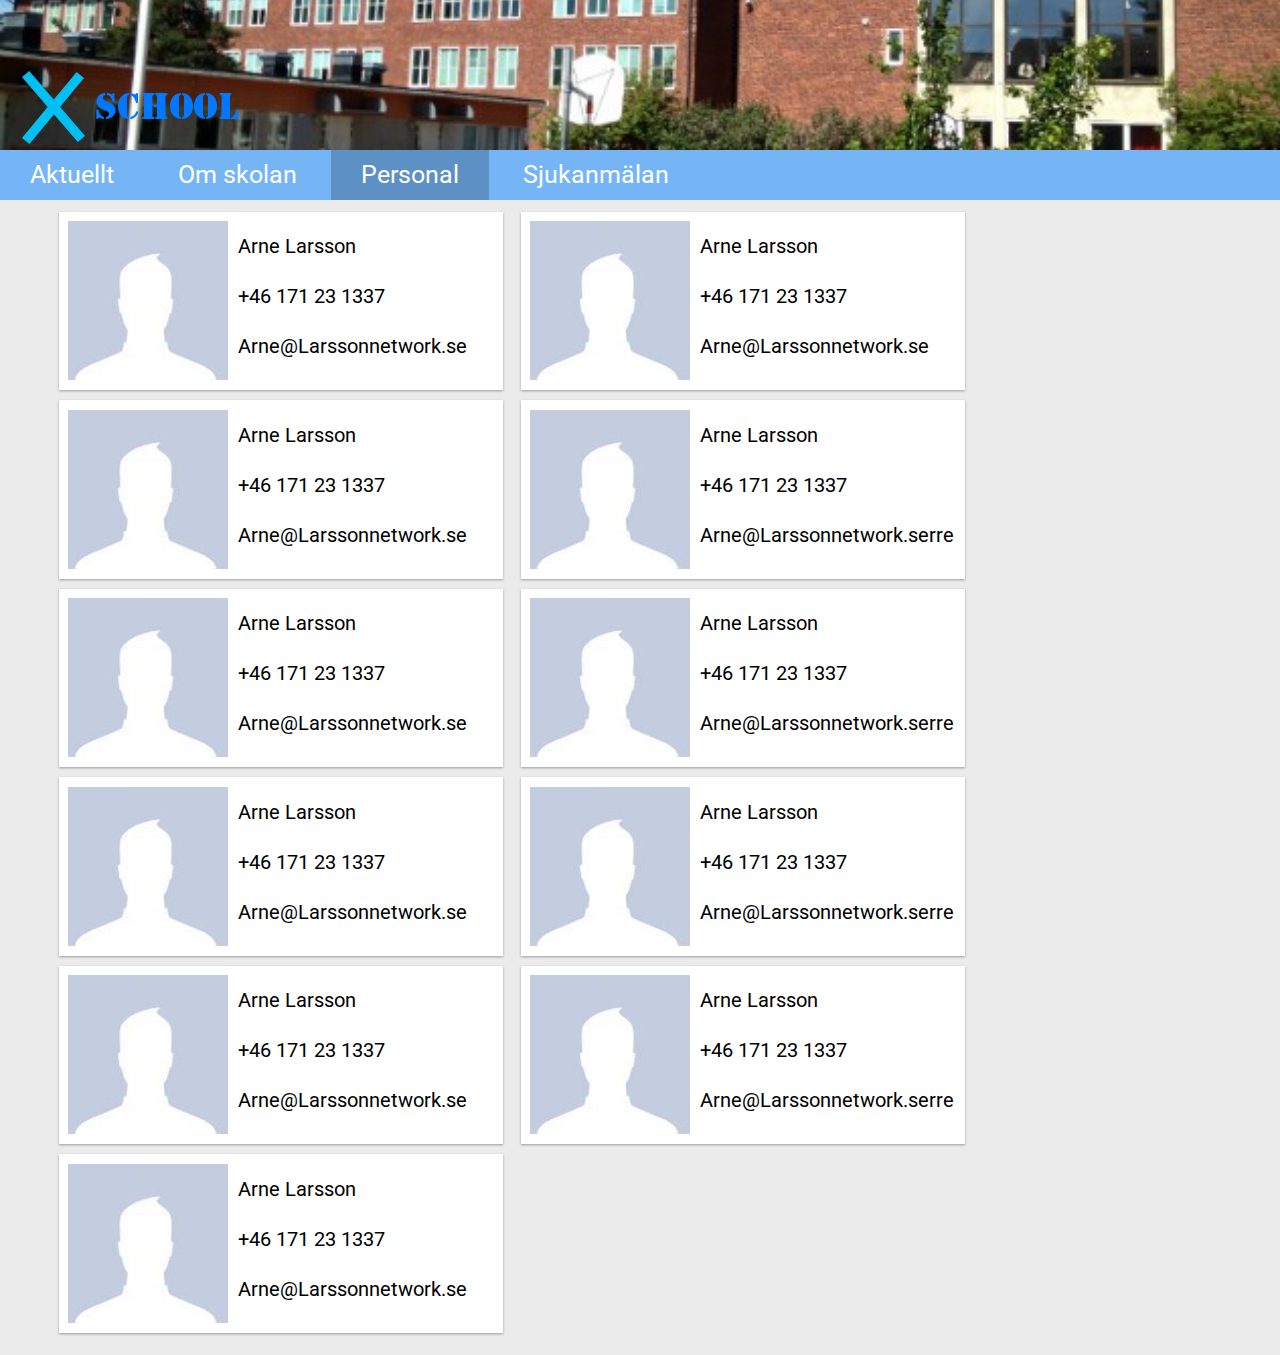
<file: site/personal.html>
<!DOCTYPE html>
<html>
<head lang="en">
    <meta charset="UTF-8">
    <meta name="viewport" content="width=device-width, initial-scale=1.0, maximum-scale=1.0, user-scalable=no" />
    <title>Personal</title>
    <link href="./css/style.css" type="text/css" rel="stylesheet">
    <link href='http://fonts.googleapis.com/css?family=Roboto:400,700,400italic' rel='stylesheet' type='text/css'>
    <script src="//code.jquery.com/jquery-2.1.0.min.js"></script>
    <script>
        $(document).ready(function(){
            var str = ""
            for(var i = 0; i < 10; i++){
                str += "<div class='testsmall' id='testsmall" + i + "'></div>";
            }
            $("#test").html(str);
            testanimate(0);
        });
        function testanimate(id){
            if(id == 10){$("#test").hide();return;}
            $("#testsmall" + id).animate({"opacity":0}, 40, function(){testanimate(id+1)});
        }
    </script>
</head>
<body>
<div id="test">
</div>
<div id="main_container">
    <div id="header_container">
        <div id="header_image">
            <div id="header_logo"><img id="header_logo_image" src="./img/skola_logga.png"></div>
        </div>
        <div id="header_menu_holder">
            <a class="header_menu_item" href="./index.html">
                Aktuellt
            </a>
            <a class="header_menu_item" href="./om-skolan.html">
                Om skolan
            </a>
            <a class="header_menu_item marked" href="./personal.html">
                Personal
            </a>
            <a class="header_menu_item" href="./sjukanmalan.html">
                Sjukanmälan
            </a>
        </div>
    </div>
    <div id="content_container">
        <div id="employee_items_holder">
            <div class="employee_item">
                <div class="employee_item_image">
                    <img src="./img/empty-profile.png">
                </div>
                <div class="employee_info">
                    <div class="employee_item_text">
                        <p>Arne Larsson</p>
                    </div>
                    <div class="employee_item_text">
                        <p>+46 171 23 1337</p>
                    </div>
                    <div class="employee_item_text">
                        <p>Arne@Larssonnetwork.se</p>
                    </div>
                </div>
            </div>
            <div class="employee_item">
                <div class="employee_item_image">
                    <img src="./img/empty-profile.png">
                </div>
                <div class="employee_info">
                    <div class="employee_item_text">
                        <p>Arne Larsson</p>
                    </div>
                    <div class="employee_item_text">
                        <p>+46 171 23 1337</p>
                    </div>
                    <div class="employee_item_text">
                        <p>Arne@Larssonnetwork.se</p>
                    </div>
                </div>
            </div>
            <div class="employee_item">
                <div class="employee_item_image">
                    <img src="./img/empty-profile.png">
                </div>
                <div class="employee_info">
                    <div class="employee_item_text">
                        <p>Arne Larsson</p>
                    </div>
                    <div class="employee_item_text">
                        <p>+46 171 23 1337</p>
                    </div>
                    <div class="employee_item_text">
                        <p>Arne@Larssonnetwork.se</p>
                    </div>
                </div>
            </div>
            <div class="employee_item">
                <div class="employee_item_image">
                    <img src="./img/empty-profile.png">
                </div>
                <div class="employee_info">
                    <div class="employee_item_text">
                        <p>Arne Larsson</p>
                    </div>
                    <div class="employee_item_text">
                        <p>+46 171 23 1337</p>
                    </div>
                    <div class="employee_item_text">
                        <p>Arne@Larssonnetwork.serrerere</p>
                    </div>
                </div>
            </div>
            <div class="employee_item">
                <div class="employee_item_image">
                    <img src="./img/empty-profile.png">
                </div>
                <div class="employee_info">
                    <div class="employee_item_text">
                        <p>Arne Larsson</p>
                    </div>
                    <div class="employee_item_text">
                        <p>+46 171 23 1337</p>
                    </div>
                    <div class="employee_item_text">
                        <p>Arne@Larssonnetwork.se</p>
                    </div>
                </div>
            </div>
            <div class="employee_item">
                <div class="employee_item_image">
                    <img src="./img/empty-profile.png">
                </div>
                <div class="employee_info">
                    <div class="employee_item_text">
                        <p>Arne Larsson</p>
                    </div>
                    <div class="employee_item_text">
                        <p>+46 171 23 1337</p>
                    </div>
                    <div class="employee_item_text">
                        <p>Arne@Larssonnetwork.serrerere</p>
                    </div>
                </div>
            </div>
            <div class="employee_item">
                <div class="employee_item_image">
                    <img src="./img/empty-profile.png">
                </div>
                <div class="employee_info">
                    <div class="employee_item_text">
                        <p>Arne Larsson</p>
                    </div>
                    <div class="employee_item_text">
                        <p>+46 171 23 1337</p>
                    </div>
                    <div class="employee_item_text">
                        <p>Arne@Larssonnetwork.se</p>
                    </div>
                </div>
            </div>
            <div class="employee_item">
                <div class="employee_item_image">
                    <img src="./img/empty-profile.png">
                </div>
                <div class="employee_info">
                    <div class="employee_item_text">
                        <p>Arne Larsson</p>
                    </div>
                    <div class="employee_item_text">
                        <p>+46 171 23 1337</p>
                    </div>
                    <div class="employee_item_text">
                        <p>Arne@Larssonnetwork.serrerere</p>
                    </div>
                </div>
            </div>
            <div class="employee_item">
                <div class="employee_item_image">
                    <img src="./img/empty-profile.png">
                </div>
                <div class="employee_info">
                    <div class="employee_item_text">
                        <p>Arne Larsson</p>
                    </div>
                    <div class="employee_item_text">
                        <p>+46 171 23 1337</p>
                    </div>
                    <div class="employee_item_text">
                        <p>Arne@Larssonnetwork.se</p>
                    </div>
                </div>
            </div>
            <div class="employee_item">
                <div class="employee_item_image">
                    <img src="./img/empty-profile.png">
                </div>
                <div class="employee_info">
                    <div class="employee_item_text">
                        <p>Arne Larsson</p>
                    </div>
                    <div class="employee_item_text">
                        <p>+46 171 23 1337</p>
                    </div>
                    <div class="employee_item_text">
                        <p>Arne@Larssonnetwork.serrerere</p>
                    </div>
                </div>
            </div>
            <div class="employee_item">
                <div class="employee_item_image">
                    <img src="./img/empty-profile.png">
                </div>
                <div class="employee_info">
                    <div class="employee_item_text">
                        <p>Arne Larsson</p>
                    </div>
                    <div class="employee_item_text">
                        <p>+46 171 23 1337</p>
                    </div>
                    <div class="employee_item_text">
                        <p>Arne@Larssonnetwork.se</p>
                    </div>
                </div>
            </div>
        </div>
    </div>
</div>
</body>
</html>
</file>
<file: site/css/style.css>
body, html{
    margin:0px;
    padding:0px;
    font-family: 'Roboto', Tahoma;
    background-color: rgba(235,235,235,1);
}
#test{
    width:100%;
    position:absolute;
    height: 100%;
}
.testsmall{
    width:10%;
    height:100%;
    background-color: rgba(0,0,0,1);
    z-index:10000;
    position: relative;
    float:left;
}
#main_container{
    opacity:1;/* Will change at page startup */
}

/* HEADER START */
@media(min-width:1024px){
    #header_image{
        height:150px;
    }
    #header_logo{
        height:75px;
    }
    #header_menu_holder{
        height:50px;
        background-color: black;
    }
    .header_menu_item{
        padding:0px 30px;
        line-height:50px;
        font-size:25px;
    }
}
@media(min-width:768px) and (max-width:1023px){
    #header_image{
        height:100px;
    }
    #header_logo{
        height:50px;
    }
    #header_menu_holder{
        height:40px;
    }
    .header_menu_item{
        padding:0px 20px;
        line-height:40px;
        font-size:20px;
    }
}
@media/*(min-width:480px) and*/ (max-width:767px){
    #header_image{
        height:75px;
    }
    #header_logo{
        height:50px;
    }
    #header_menu_holder{
        height:40px;
    }
    .header_menu_item{
        padding:0px 15px;
        line-height:40px;
        font-size:15px;
    }
}

#header_image{
    background: url("../img/skola_bakgrund.jpg");
    background-size: 100%;
    background-position: 0;
    background-color: rgba(255,255,255,0.5);
    position:relative;
}
#header_logo{
    position:absolute;
    bottom:5px;
    left:20px;
}
#header_logo_image{
    height:100%;
}
#header_menu_holder{
    background-color: rgba(0,128,255,0.5);
    overflow-x:scroll;
    overflow-y:hidden;
    white-space: nowrap;
}
.header_menu_item{
    height:100%;
    color:rgba(255,255,255,1);
    text-decoration: none;
    display: inline-block;
}
.header_menu_item:hover{
    background-color:rgba(0,0,0,0.1);
}
.marked{
    background-color:rgba(0,0,0,0.2);
}
.marked:hover{
    background-color:rgba(0,0,0,0.3);
}
/* HEADER END */


/* CONTENT START */
@media(min-width:1024px){
    #sidebar_navigation_container_large{
        display: block;
    }
    #sidebar_navigation_container_small{
        display: none;
    }
    .sidebar_navigation_item{
        display:block;
        font-size:35px;
        color:rgba(255,150,0,1);
        text-decoration:none;
    }
    #content_items_holder{
        margin:20px 50px;
        width:500px;
        float:left;
    }
    #employee_items_holder{
        margin:12px 50px;
        width:924px;
        float:left;
    }
    #report_items_holder{
        margin:12px 50px;
        width:924px;
        float:left;
    }
    .employee_item{
         position:relative;
         background-color: rgba(255,255,255,1);
         padding:1%;
         width:46%;
         height:160px;
         margin:0px 1% 10px 1%;
         float:left;
         box-shadow: 0 1px 3px rgba(0,0,0,0.12), 0 1px 2px rgba(0,0,0,0.24);
    }
    .employee_info{
        float:left;
        margin: 0px 0px 0px 10px;
        line-height:50px;
        font-size:20px;
    }
    .employee_info{
        width:calc(100% - 170px);
    }
    .report_item{
        position:relative;
        background-color: rgba(255,255,255,1);
        padding:1%;
        width:46%;
        margin:0px 1% 10px 1%;
        float:left;
        box-shadow: 0 1px 3px rgba(0,0,0,0.12), 0 1px 2px rgba(0,0,0,0.24);
    }
    #map_container{
        float:left;
        width:calc(100% - 650px);
        margin: 20px 50px 20px 0px;
    }
    #map_frame{
        width:100%;
        height:400px;
    }
}
@media(min-width:768px) and (max-width:1023px){
    #sidebar_navigation_container_large{
        display: none;
    }
    #sidebar_navigation_container_small{
        display: block;
        height:30px;
    }
    .sidebar_navigation_item{
        width: 33.33%;
        width: calc(100% / 3);
        text-align:center;
        position:relative;
        float:left;
        margin:0px;
        padding:0px;
        height:100%;
        line-height:30px;
        color:rgba(50,50,50,1);
        text-decoration: none;
        overflow:hidden;
    }
    #content_items_holder{
        margin:15px auto;
        width:738px;
    }
    #employee_items_holder{
        margin:15px auto;
        width:738px;
    }
    #report_items_holder{
        margin:15px auto;
        width:738px;
    }
    .employee_item{
        position:relative;
        background-color: rgba(255,255,255,1);
        padding:1%;
        width:98%;
        height:160px;
        margin:0px 0px 10px 0px;
        float:left;
        box-shadow: 0 1px 3px rgba(0,0,0,0.12), 0 1px 2px rgba(0,0,0,0.24);
    }
    .employee_info{
        float:left;
        margin: 0px 0px 0px 10px;
        line-height:50px;
        font-size:20px;
    }
    .employee_info{
        width:calc(100% - 170px);
    }
    .report_item{
        position:relative;
        background-color: rgba(255,255,255,1);
        padding:1%;
        width:98%;
        margin:0px 0px 10px 0px;
        box-shadow: 0 1px 3px rgba(0,0,0,0.12), 0 1px 2px rgba(0,0,0,0.24);
    }
    #map_container{
        width:738px;
        margin: 20px auto;
    }
    #map_frame{
        width:738px;
        height:738px;
    }
}
@media(min-width:480px) and (max-width:767px){
    #sidebar_navigation_container_large{
        display: none;
    }
    #sidebar_navigation_container_small{
        display: block;
        height:30px;
    }
    .sidebar_navigation_item{
        width: 33.33%;
        width: calc(100% / 3);
        text-align:center;
        position:relative;
        float:left;
        margin:0px;
        height:100%;
        line-height:30px;
        color:rgba(50,50,50,1);
        text-decoration: none;
        overflow:hidden;
    }
    #content_items_holder{
        margin:10px auto;
        width:calc(100% - 20px);
    }
    #employee_items_holder{
        margin:10px auto;
        width:calc(100% - 20px);
    }
    #report_items_holder{
        margin:10px auto;
        width:calc(100% - 20px);
    }
    .employee_item{
        position:relative;
        background-color: rgba(255,255,255,1);
        padding:1%;
        width:98%;
        height:100px;
        margin:0px 0px 10px 0px;
        float:left;
        box-shadow: 0 1px 3px rgba(0,0,0,0.12), 0 1px 2px rgba(0,0,0,0.24);
    }
    .employee_info{
        float:left;
        padding: 0px 0px 0px 10px;
        line-height:33px;
        font-size:20px;
    }
    .employee_info{
        width:calc(100% - 110px);
    }
    .report_item{
        position:relative;
        background-color: rgba(255,255,255,1);
        padding:1%;
        width:98%;
        margin:0px 0px 10px 0px;
        box-shadow: 0 1px 3px rgba(0,0,0,0.12), 0 1px 2px rgba(0,0,0,0.24);
    }
    #map_container{
        width:calc(100% - 20px);
        margin: 20px auto;
    }
    #map_frame{
        width:calc(100%);
        height:400px;
    }
}
@media(max-width: 479px){
    #sidebar_navigation_container_large{
        display: none;
    }
    #content_items_holder{
        margin:10px auto;
        width:calc(100% - 20px);
    }
    #employee_items_holder{
        margin:10px auto;
        width:calc(100% - 20px);
    }
    #report_items_holder{
        margin:10px auto;
        width:calc(100% - 20px);
    }
    #sidebar_navigation_container_small{
        display: block;
        height:30px;
    }
    .sidebar_navigation_item{
        width: 33.33%;
        /*width: calc(100% / 3);*/
        text-align:center;
        position:relative;
        float:left;
        margin:0px;
        height:100%;
        line-height:30px;
        color:rgba(50,50,50,1);
        text-decoration: none;
        overflow:hidden;
    }
    .employee_item{
        position:relative;
        background-color: rgba(255,255,255,1);
        padding:1%;
        width:98%;
        height:100px;
        margin:0px 0px 10px 0px;
        float:left;
        box-shadow: 0 1px 3px rgba(0,0,0,0.12), 0 1px 2px rgba(0,0,0,0.24);
    }
    .employee_info{
        float:left;
        margin: 0px 0px 0px 10px;
        line-height:30px;
        font-size:20px;
    }
    .employee_info{
        width:calc(100% - 110px);
    }
    .report_item{
        position:relative;
        background-color: rgba(255,255,255,1);
        padding:1%;
        width:98%;
        margin:0px 0px 10px 0px;
        box-shadow: 0 1px 3px rgba(0,0,0,0.12), 0 1px 2px rgba(0,0,0,0.24);
    }
    #map_container{
        width:calc(100% - 20px);
        margin: 20px auto;
    }
    #map_frame{
        width:calc(100%);
        height:400px;
    }
}

.content_item{
    position:relative;
    background-color: rgba(255,255,255,1);
    padding:1%;
    width:98%;
    margin:0px 0px 10px 0px;
    box-shadow: 0 1px 3px rgba(0,0,0,0.12), 0 1px 2px rgba(0,0,0,0.24);
}
.employee_item_image{
    height:100%;
    float:left;
}
.employee_item_image img{
    height:100%;
}
.employee_item_text p{
    margin:0px;
    padding:0px;
    white-space: nowrap;
    overflow: hidden;
}
.content_item_date{
    position: absolute;
    top:5px;
    right:5px;
    font-style: italic;
    color:rgba(150,150,150,1);
}
.content_item_header{
    font-weight: bold;
    font-size:150%;
}
.content_item_text{
    margin-top:5px;
    font-size:115%;
}
.report_item_phone{
    text-align: center;
    font-weight: bold;
    font-size:200%;
}
#sidebar_navigation_container_small{
    width:100%;
    background-color: rgba(255,255,255,1);
}
#sidebar_navigation_container_large{
    margin:20px 50px;
    padding: 20px;
    float:left;
    border:1px solid rgba(0,0,255,1);
    border-right: 0px;
}
.sidebar_navigation_item:hover{
    background-color:rgba(0,0,0,0.1);
}
.sidebar_navigation_item.marked:hover{
    background-color:rgba(0,0,0,0.3);
}
#map_container{
    box-shadow: 0 1px 3px rgba(0,0,0,0.12), 0 1px 2px rgba(0,0,0,0.24);
}
#map{
    height:400px;
}

/* CONTENT END */
</file>
